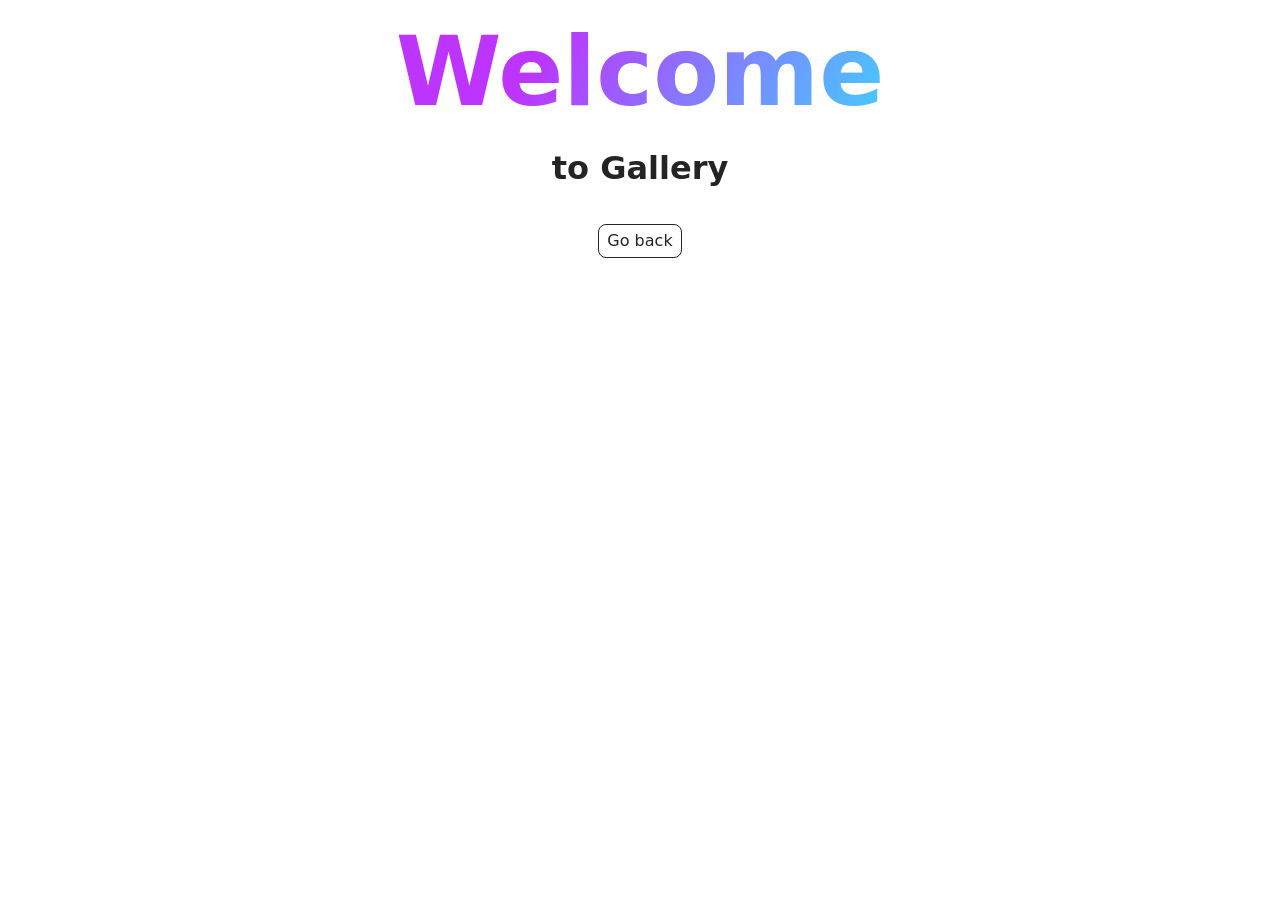
<file: src/1-gallery.html>
<!doctype html>
<html lang="en">
  <head>
    <meta charset="UTF-8" />
    <meta http-equiv="X-UA-Compatible" content="IE=edge" />
    <meta name="viewport" content="width=device-width, initial-scale=1.0" />
    <title>Gallery</title>
    <link rel="stylesheet" href="./css/styles.css" />
  </head>
  <body>
    <main>
      <div class="container">
        <h1 class="main-title">
          <span class="main-title-gradient">Welcome</span> to Gallery
        </h1>

        <ul class="gallery"></ul>

        <a class="back-link" href="./index.html">Go back</a>
      </div>
    </main>
    <script type="module" src="./js/1-gallery.js"></script>
  </body>
</html>
</file>
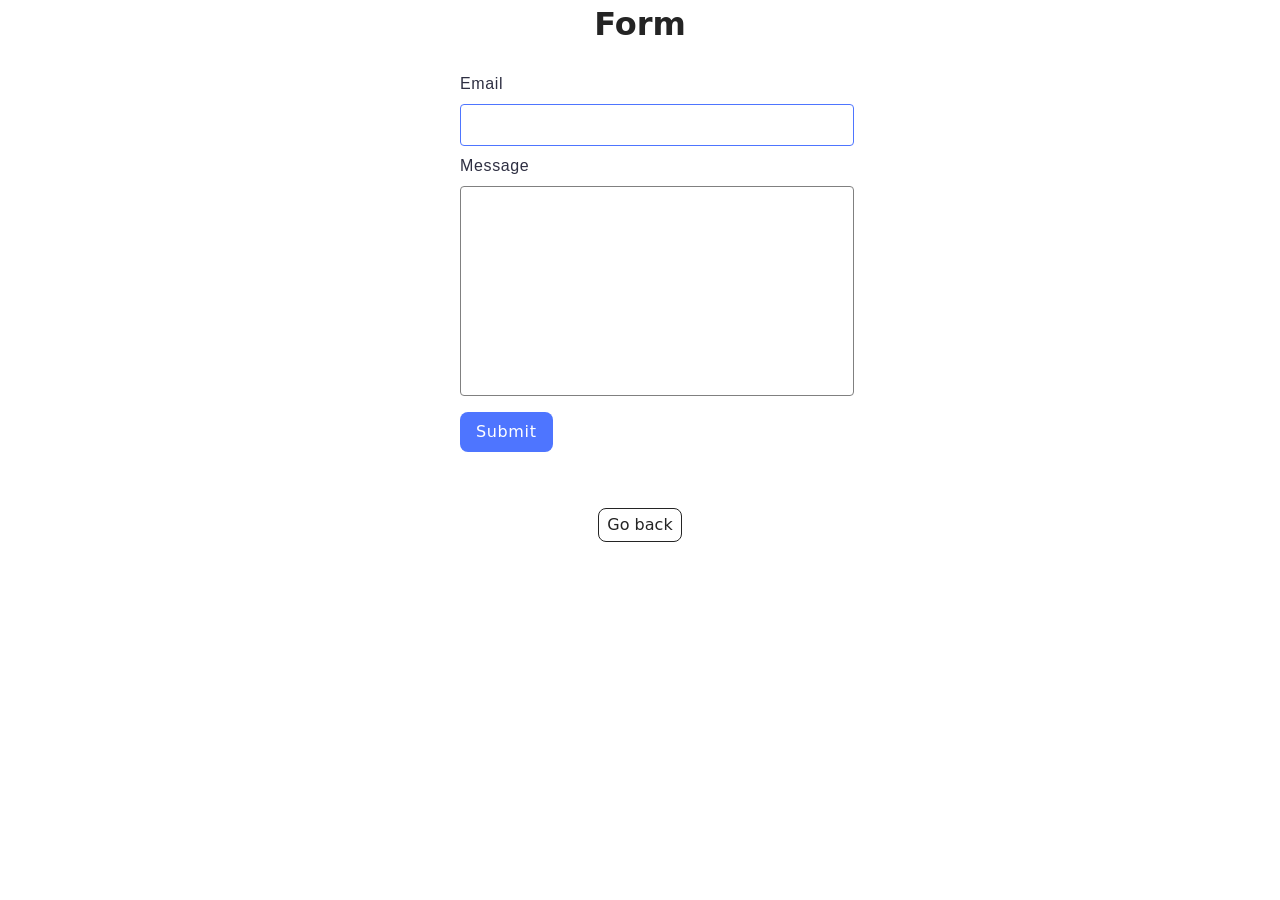
<file: src/2-form.html>
<!doctype html>
<html lang="en">
  <head>
    <meta charset="UTF-8" />
    <meta http-equiv="X-UA-Compatible" content="IE=edge" />
    <meta name="viewport" content="width=device-width, initial-scale=1.0" />
    <title>Form</title>
    <link rel="stylesheet" href="./css/styles.css" />
  </head>
  <body>
    <main>
      <div class="container">
        <h1 class="main-title">Form</h1>

        <form class="feedback-form" autocomplete="off">
          <label>
            Email
            <input type="email" name="email" autofocus />
          </label>
          <label>
            Message
            <textarea name="message" rows="8"></textarea>
          </label>
          <button type="submit">Submit</button>
        </form>

        <a class="back-link" href="./index.html">Go back</a>
      </div>
    </main>
    <script type="module" src="./js/2-form.js"></script>
  </body>
</html>
</file>
<file: src/css/styles.css>
/**
  |============================
  | include css partials with
  | default @import url()
  |============================
*/
/* Common styles */
@import url('./reset.css');
@import url('./base.css');
@import url('./container.css');
@import url('./animations.css');
@import url('./header.css');
@import url('./vite-promo.css');
@import url('./back-link.css');
@import url('./1-gallery.css');
@import url('./2-form.css');
</file>
